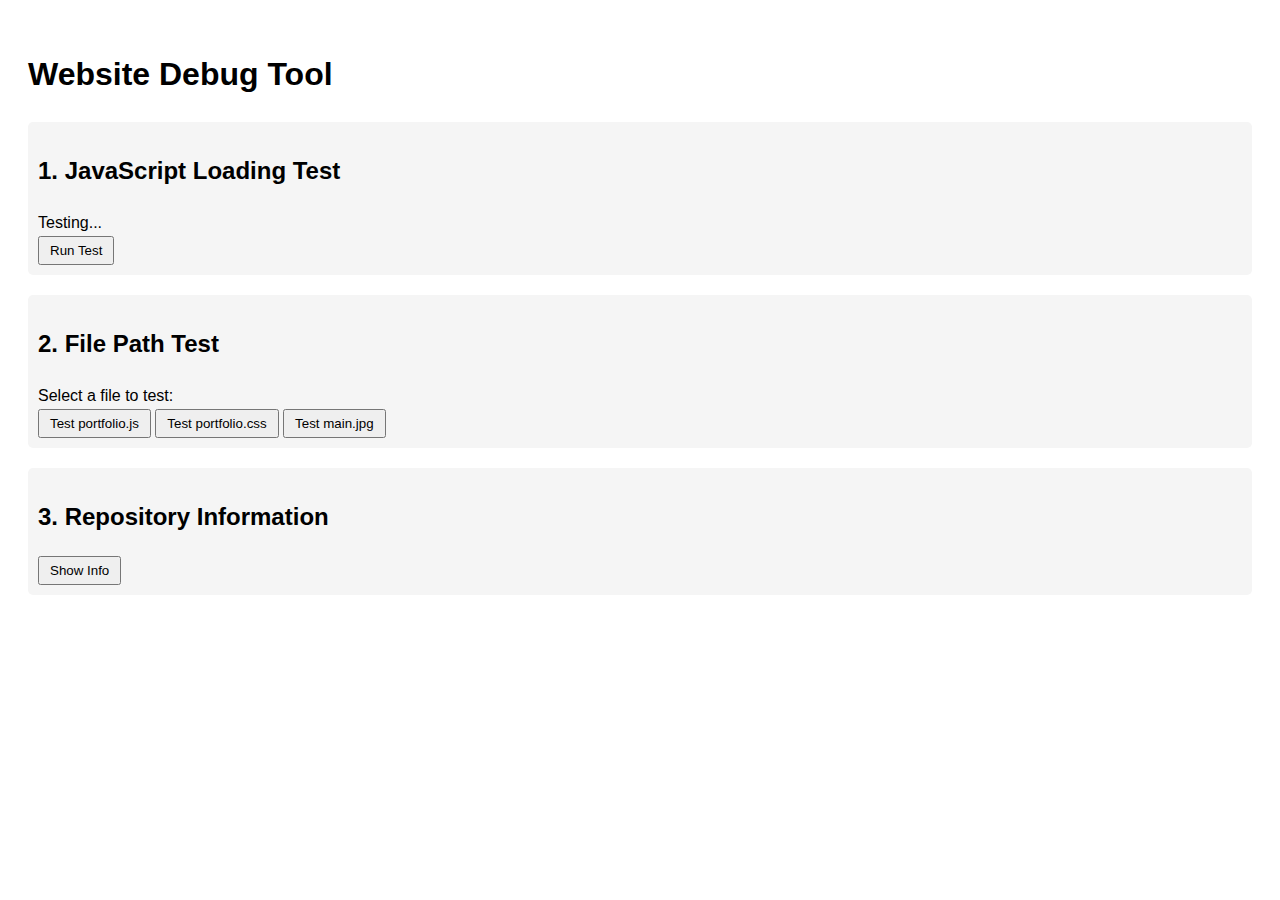
<file: debug_Version2.html>
<!DOCTYPE html>
<html>
<head>
  <title>Debug Page</title>
  <meta charset="UTF-8">
  <meta name="viewport" content="width=device-width, initial-scale=1.0">
  <style>
    body { font-family: Arial, sans-serif; padding: 20px; line-height: 1.6; }
    .test { margin: 20px 0; padding: 10px; background: #f5f5f5; border-radius: 5px; }
    .success { color: green; }
    .error { color: red; }
    button { padding: 5px 10px; cursor: pointer; }
  </style>
</head>
<body>
  <h1>Website Debug Tool</h1>
  
  <div class="test">
    <h2>1. JavaScript Loading Test</h2>
    <div id="js-test">Testing...</div>
    <button onclick="testJS()">Run Test</button>
  </div>
  
  <div class="test">
    <h2>2. File Path Test</h2>
    <div id="path-test">Select a file to test:</div>
    <div>
      <button onclick="testFile('portfolio.js')">Test portfolio.js</button>
      <button onclick="testFile('portfolio.css')">Test portfolio.css</button>
      <button onclick="testFile('main.jpg')">Test main.jpg</button>
    </div>
  </div>
  
  <div class="test">
    <h2>3. Repository Information</h2>
    <div id="repo-info"></div>
    <button onclick="getRepoInfo()">Show Info</button>
  </div>

  <script>
    function testJS() {
      document.getElementById('js-test').innerHTML = 
        '<span class="success">JavaScript is working!</span>';
    }
    
    function testFile(filename) {
      const result = document.getElementById('path-test');
      const xhr = new XMLHttpRequest();
      xhr.onreadystatechange = function() {
        if (xhr.readyState === 4) {
          if (xhr.status === 200) {
            result.innerHTML = `<span class="success">✓ File ${filename} found!</span>`;
          } else {
            result.innerHTML = `<span class="error">✗ File ${filename} not found (${xhr.status})</span>`;
          }
        }
      };
      xhr.open('HEAD', filename);
      xhr.send();
    }
    
    function getRepoInfo() {
      const info = document.getElementById('repo-info');
      info.innerHTML = `
        <p><strong>Current URL:</strong> ${window.location.href}</p>
        <p><strong>Page Path:</strong> ${window.location.pathname}</p>
        <p><strong>Domain:</strong> ${window.location.hostname}</p>
      `;
    }
  </script>
</body>
</html>
</file>
